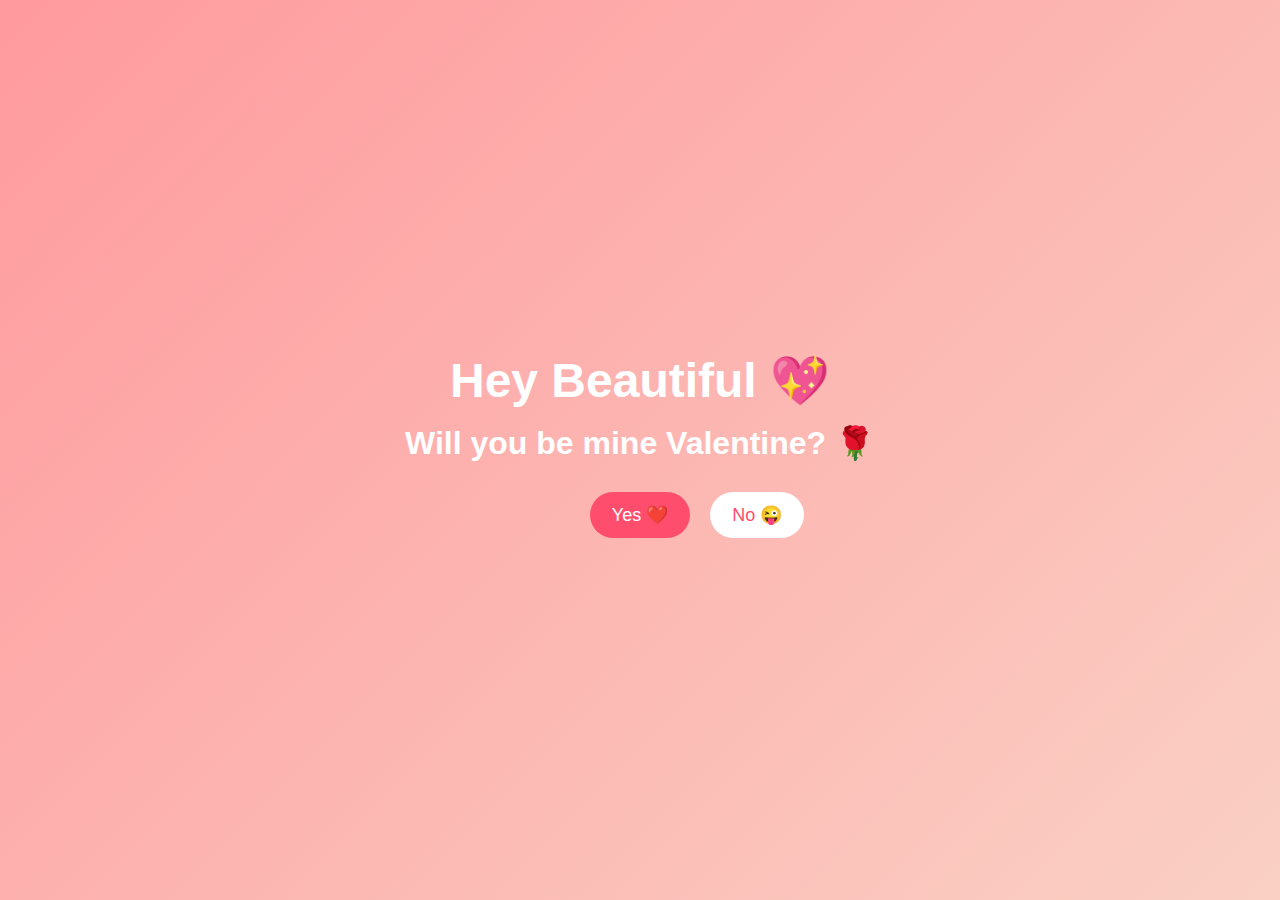
<file: index.html>
<!DOCTYPE html>
<html lang="en">
<head>
<meta charset="UTF-8">
<meta name="viewport" content="width=device-width, initial-scale=1.0">
<title>For Vanshita ❤️</title>

<style>
*{
margin:0;
padding:0;
box-sizing:border-box;
}

body{
font-family:'Segoe UI',sans-serif;
background:linear-gradient(135deg,#ff9a9e,#fad0c4);
overflow-x:hidden;
text-align:center;
color:white;
}

.container{
min-height:100vh;
width:100%;
padding:20px;
display:flex;
justify-content:center;
align-items:center;
flex-direction:column;
animation:fadeIn 1.5s ease-in-out;
}

h1{
font-size:clamp(1.8rem,6vw,3rem);
margin-bottom:15px;
}

h2{
font-size:clamp(1.2rem,4.5vw,2rem);
margin-bottom:20px;
}

.romantic-text{
max-width:600px;
width:95%;
font-size:clamp(1rem,4vw,1.3rem);
line-height:1.7;
padding:10px;
}

button{
padding:12px 22px;
font-size:clamp(14px,4vw,18px);
border:none;
border-radius:30px;
cursor:pointer;
margin:10px;
transition:0.3s;
position:relative;
z-index:2;
}

.yesBtn{
background:#ff4d6d;
color:white;
}

.noBtn{
background:white;
color:#ff4d6d;
position:absolute;
}

button:hover{
transform:scale(1.1);
}

.hidden{
display:none;
}

.finalMessage{
font-size:clamp(1.5rem,5vw,2.5rem);
padding:15px;
}

@keyframes fadeIn{
from{opacity:0;}
to{opacity:1;}
}

/* Hearts */
.heart{
position:fixed;
font-size:20px;
animation:float 4s linear infinite;
}

@keyframes float{
0%{transform:translateY(100vh);opacity:1;}
100%{transform:translateY(-10vh);opacity:0;}
}

/* Flowers */
.flower{
position:fixed;
font-size:24px;
animation:dance 3s infinite ease-in-out;
}

@keyframes dance{
0%,100%{transform:translateY(0px) rotate(0deg);}
50%{transform:translateY(-15px) rotate(8deg);}
}
</style>
</head>

<body>

<div class="container" id="page1">
<h1>Hey Beautiful 💖</h1>
<h2>Will you be mine Valentine? 🌹</h2>
<div>
<button class="yesBtn" onclick="nextPage()">Yes ❤️</button>
<button class="noBtn" id="noBtn">No 😜</button>
</div>
</div>

<div class="container hidden" id="page2">
<h1>Oh cutie beautie sweetie ne haa kar dia 💖</h1>
<div class="romantic-text">
Vanshita,  
Happy Valentine’s Day, my love. From the moment you came into my life, everything started feeling brighter and more meaningful. Your smile has the power to calm my storms, and your laughter is my favorite sound in the world. With you, I feel safe, understood, and truly happy. You are not just my girlfriend, you are my best friend, my peace, and my biggest blessing. Every memory with you becomes special, and every day with you feels like a beautiful dream. I promise to cherish you, respect you, and love you more deeply with every passing moment. You are my today and my forever. 💖
</div>

<h2>Babe Will You Marry Me? 💍</h2>
<button class="yesBtn" onclick="finalPage()">Yes 💖</button>
<button class="noBtn" id="noBtn2">No 😜</button>
</div>

<div class="container hidden" id="page3">
<div class="finalMessage">
She Said YES!!! 💍💖<br>
Our Forever Starts Now ✨<br>
I Love You More Babe 💖
</div>
</div>

<script>

// Mobile safe NO button
function moveButton(btn){
let maxX = window.innerWidth - btn.offsetWidth - 20;
let maxY = window.innerHeight - btn.offsetHeight - 20;
btn.style.left = Math.random()*maxX + "px";
btn.style.top = Math.random()*maxY + "px";
}

const noBtn=document.getElementById("noBtn");
const noBtn2=document.getElementById("noBtn2");

noBtn.addEventListener("mouseover",()=>moveButton(noBtn));
noBtn.addEventListener("click",()=>moveButton(noBtn));
noBtn2.addEventListener("mouseover",()=>moveButton(noBtn2));
noBtn2.addEventListener("click",()=>moveButton(noBtn2));

function nextPage(){
document.getElementById("page1").classList.add("hidden");
document.getElementById("page2").classList.remove("hidden");
}

function finalPage(){
document.getElementById("page2").classList.add("hidden");
document.getElementById("page3").classList.remove("hidden");
startCelebration();
}

function startCelebration(){
for(let i=0;i<30;i++){
let heart=document.createElement("div");
heart.classList.add("heart");
heart.innerHTML="💖";
heart.style.left=Math.random()*window.innerWidth+"px";
heart.style.animationDuration=(Math.random()*3+2)+"s";
document.body.appendChild(heart);
}

for(let i=0;i<15;i++){
let flower=document.createElement("div");
flower.classList.add("flower");
flower.innerHTML="🌸";
flower.style.left=Math.random()*window.innerWidth+"px";
flower.style.top=Math.random()*window.innerHeight+"px";
document.body.appendChild(flower);
}
}

</script>

</body>
</html>
</file>
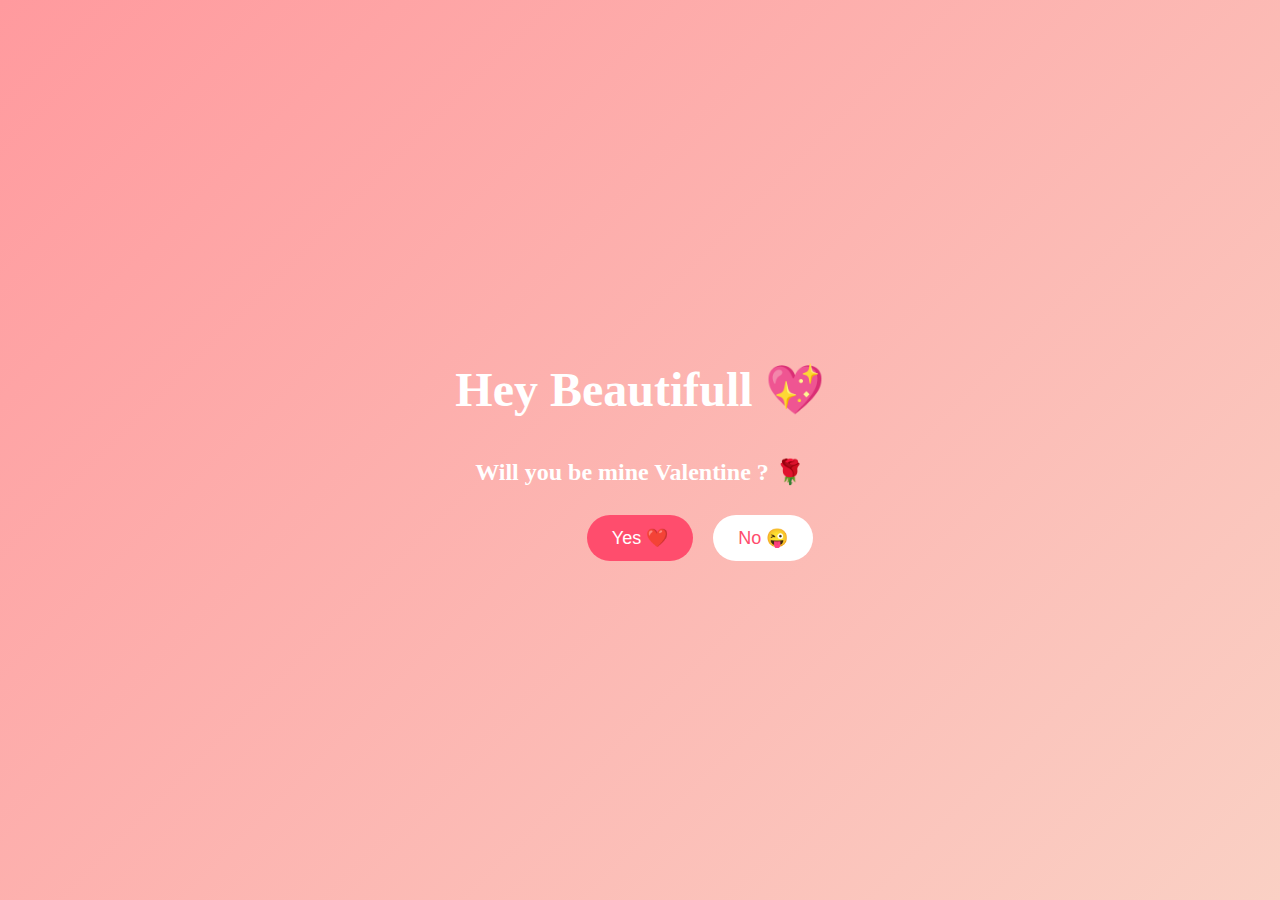
<file: Her/index.html>
<!DOCTYPE html>
<html lang="en">

<head>
    <meta charset="UTF-8">
    <meta name="viewport" content="width=device-width, initial-scale=1.0">
    <title>For Vanshita ❤️</title>

    <style>
        body {
            margin: 0;
            padding: 0;
            font-family: 'Segoe UI', cursive;
            background: linear-gradient(135deg, #ff9a9e, #fad0c4);
            overflow: hidden;
            text-align: center;
            color: white;
        }

        .container {
            height: 100vh;
            display: flex;
            justify-content: center;
            align-items: center;
            flex-direction: column;
            animation: fadeIn 2s ease-in-out;
        }

        h1 {
            font-size: 3rem;
            margin-bottom: 20px;
        }

        button {
            padding: 12px 25px;
            font-size: 18px;
            border: none;
            border-radius: 30px;
            cursor: pointer;
            margin: 10px;
            transition: 0.3s;
        }

        .yesBtn {
            background: #ff4d6d;
            color: white;
        }

        .noBtn {
            background: white;
            color: #ff4d6d;
            position: absolute;
        }

        button:hover {
            transform: scale(1.1);
        }

        @keyframes fadeIn {
            from {
                opacity: 0;
            }

            to {
                opacity: 1;
            }
        }

        .hidden {
            display: none;
        }

        .romantic-text {
            font-size: 1.5rem;
            width: 70%;
            line-height: 1.8;
        }

        .finalMessage {
            font-size: 2.5rem;
            margin-bottom: 20px;
        }

        .heart {
            position: absolute;
            font-size: 24px;
            animation: float 4s linear infinite;
        }

        @keyframes float {
            0% {
                transform: translateY(100vh);
                opacity: 1;
            }

            100% {
                transform: translateY(-10vh);
                opacity: 0;
            }
        }

        .flower {
            position: absolute;
            font-size: 30px;
            animation: dance 3s infinite ease-in-out;
        }

        @keyframes dance {

            0%,
            100% {
                transform: translateY(0px) rotate(0deg);
            }

            50% {
                transform: translateY(-20px) rotate(10deg);
            }
        }
    </style>
</head>

<body>

    <!-- FIRST PAGE -->
    <div class="container" id="page1">
        <h1>Hey Beautifull 💖</h1>
        <h2>Will you be mine Valentine ? 🌹</h2>
        <div>
            <button class="yesBtn" onclick="nextPage()">Yes ❤️</button>
            <button class="noBtn" id="noBtn">No 😜</button>
        </div>
    </div>

    <!-- SECOND PAGE -->
    <div class="container hidden" id="page2">
        <h1> Oh cutie beautie swettie ne haa kar dia sukriyaa ❤️</h1>
        <div class="romantic-text">
            Dear Vanshita (vansh bhai) (vanshita means the one who is like a vine, always growing and blossoming),
            Happy Valentine’s Day, my love. From the moment you came into my life, everything started feeling brighter
            and more meaningful. Your smile has the power to calm my storms, and your laughter is my favorite sound in
            the world. With you, I feel safe, understood, and truly happy. You are not just my girlfriend, you are my
            best friend, my peace, and my biggest blessing. Every memory with you becomes special, and every day with
            you feels like a beautiful dream. I promise to cherish you, respect you, and love you more deeply with every
            passing moment. You are my today and my forever. 💖
        </div>

        <br><br>

        <h2>ahm ahm yaha tak aaye ho <br> to ye bhi bta do <br> Will You Marry Me? 💍</h2>
        <button class="yesBtn" onclick="finalPage()">Yes 💖</button>
        <button class="noBtn" id="noBtn2">No 😜</button>
    </div>

    <!-- FINAL PAGE -->
    <div class="container hidden" id="page3">
        <div class="finalMessage">
            Yes?? aapne haa kadia yesss yesss yessss 💍💖<br>
            Our Forever Starts Now ✨

            I Love you More babe💖
        </div>
    </div>

    <script>

        // First No button run away
        const noBtn = document.getElementById("noBtn");
        noBtn.addEventListener("mouseover", function () {
            noBtn.style.top = Math.random() * window.innerHeight + "px";
            noBtn.style.left = Math.random() * window.innerWidth + "px";
        });

        // Second No button run away
        const noBtn2 = document.getElementById("noBtn2");
        noBtn2.addEventListener("mouseover", function () {
            noBtn2.style.top = Math.random() * window.innerHeight + "px";
            noBtn2.style.left = Math.random() * window.innerWidth + "px";
        });

        function nextPage() {
            document.getElementById("page1").classList.add("hidden");
            document.getElementById("page2").classList.remove("hidden");
        }

        function finalPage() {
            document.getElementById("page2").classList.add("hidden");
            document.getElementById("page3").classList.remove("hidden");
            startCelebration();
        }

        // Hearts animation
        function startCelebration() {
            for (let i = 0; i < 30; i++) {
                let heart = document.createElement("div");
                heart.classList.add("heart");
                heart.innerHTML = "💖";
                heart.style.left = Math.random() * window.innerWidth + "px";
                heart.style.animationDuration = (Math.random() * 3 + 2) + "s";
                document.body.appendChild(heart);
            }

            for (let i = 0; i < 15; i++) {
                let flower = document.createElement("div");
                flower.classList.add("flower");
                flower.innerHTML = "🌸";
                flower.style.left = Math.random() * window.innerWidth + "px";
                flower.style.top = Math.random() * window.innerHeight + "px";
                document.body.appendChild(flower);
            }
        }

    </script>

</body>

</html>
</file>
